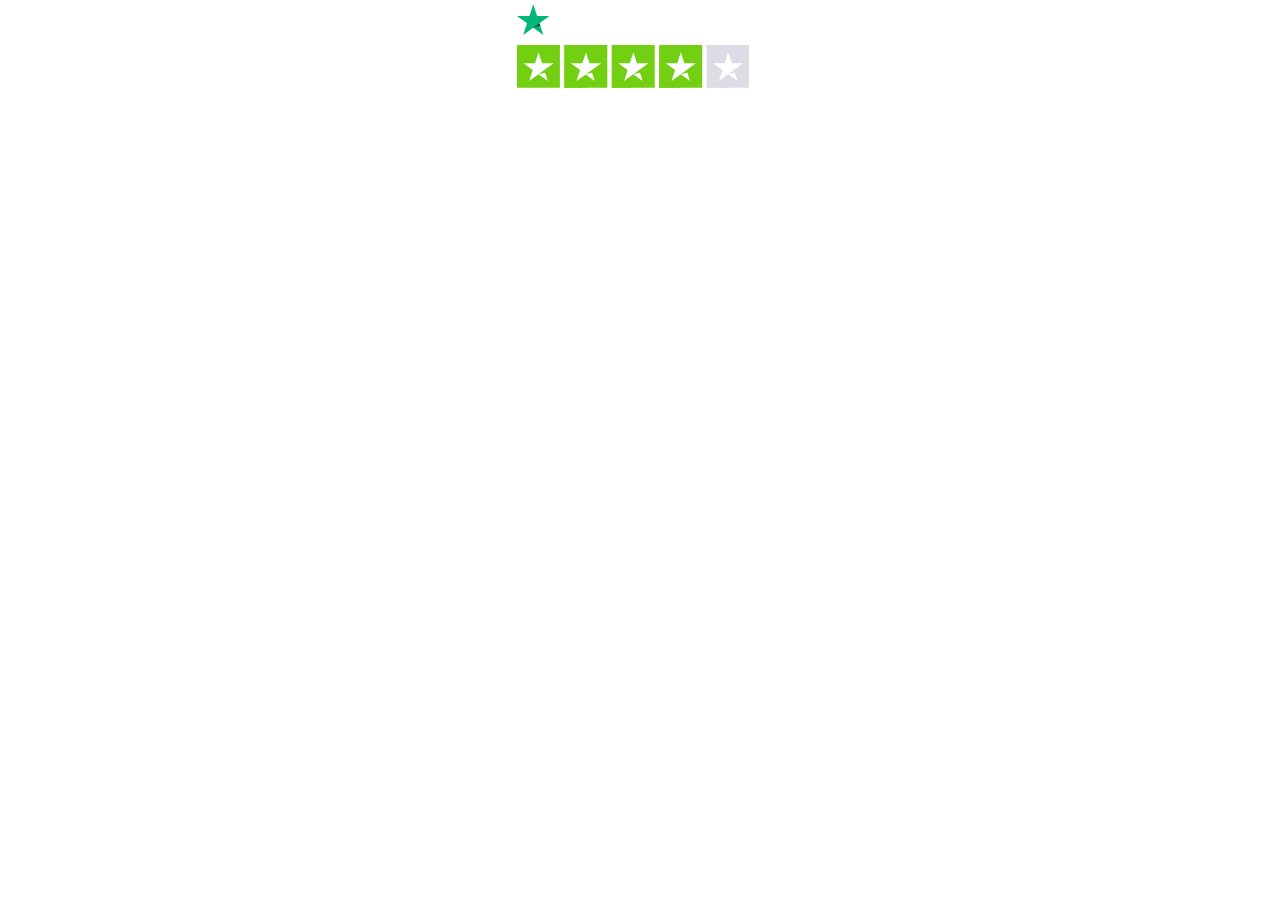
<file: index_files/index.html>
<!DOCTYPE html>
<!-- saved from url=(0212)https://widget.trustpilot.com/trustboxes/53aa8807dec7e10d38f59f32/index.html?templateId=53aa8807dec7e10d38f59f32&businessunitId=5e1bb73805fd8c0001f3a576#locale=en-US&styleHeight=150px&styleWidth=100%25&theme=dark -->
<html lang="en-US"><head><meta http-equiv="Content-Type" content="text/html; charset=UTF-8">
    <title id="tp-widget-title">Trustpilot Custom Widget</title>
    
    <meta name="robots" content="noindex">
    <style>
html,body,div,span,applet,object,iframe,h1,h2,h3,h4,h5,h6,p,blockquote,pre,a,abbr,acronym,address,big,cite,code,del,dfn,em,img,ins,kbd,q,s,samp,small,strike,strong,sub,sup,tt,var,b,u,i,center,dl,dt,dd,ol,ul,li,fieldset,form,label,legend,table,caption,tbody,tfoot,thead,tr,th,td,article,aside,canvas,details,embed,figure,figcaption,footer,header,hgroup,menu,nav,output,ruby,section,summary,time,mark,audio,video{border:0;font:inherit;font-size:100%;margin:0;padding:0;vertical-align:baseline}article,aside,details,figcaption,figure,footer,header,hgroup,menu,nav,section{display:block}body{line-height:1}ol,ul{list-style:none}blockquote,q{quotes:none}blockquote::before,blockquote::after,q::before,q::after{content:"";content:none}table{border-collapse:collapse;border-spacing:0}body{font-family:"Helvetica Neue","Helvetica","Arial","sans-serif";font-size:12px}b,strong{font-weight:700}.bold-underline{font-family:"Helvetica Neue","Helvetica","Arial","sans-serif";font-weight:500}@media all and (-ms-high-contrast: none),(-ms-high-contrast: active){.bold-underline{font-weight:600}}*,::after,::before{box-sizing:border-box}.hidden{display:none}.tp-widget-loader,.tp-widget-fallback{left:50%;position:absolute;top:50%;transform:translate(-50%, -50%)}#fallback-logo{display:none}.no-svg #fallback-logo{display:inline-block}.tp-widget-wrapper{height:100%;margin:0 auto;max-width:750px;position:relative}@media screen and (min-width: 750px){.tp-widget-wrapper--fullwidth{max-width:100%}.tp-widget-wrapper--fullwidth .tp-widget-attributes-scores-wrapper{border-bottom:1px solid #d6d6d6;display:-ms-grid;display:grid;-ms-grid-columns:1fr 1fr;grid-template-columns:1fr 1fr;grid-gap:16px}.tp-widget-wrapper--fullwidth .tp-widget-attributes-scores-wrapper .tp-widget-scores,.tp-widget-wrapper--fullwidth .tp-widget-attributes-scores-wrapper .tp-widget-attributes{border-bottom:none}.tp-widget-wrapper--fullwidth .tp-widget-attributes-scores-wrapper .tp-widget-scores{-ms-grid-row:1;grid-row:1}}.tp-stars .tp-star__canvas,.tp-stars .tp-star__canvas--half{fill:#dcdce6}.tp-stars .tp-star__shape{fill:#fff}.tp-stars--1 .tp-star:nth-of-type(-n + 1) .tp-star__canvas,.tp-stars--1 .tp-star:nth-of-type(-n + 1) .tp-star__canvas--half{fill:#ff3722}.tp-stars--2 .tp-star:nth-of-type(-n + 2) .tp-star__canvas,.tp-stars--2 .tp-star:nth-of-type(-n + 2) .tp-star__canvas--half{fill:#ff8622}.tp-stars--3 .tp-star:nth-of-type(-n + 3) .tp-star__canvas,.tp-stars--3 .tp-star:nth-of-type(-n + 3) .tp-star__canvas--half{fill:#ffce00}.tp-stars--4 .tp-star:nth-of-type(-n + 4) .tp-star__canvas,.tp-stars--4 .tp-star:nth-of-type(-n + 4) .tp-star__canvas--half{fill:#73cf11}.tp-stars--5 .tp-star:nth-of-type(-n + 5) .tp-star__canvas,.tp-stars--5 .tp-star:nth-of-type(-n + 5) .tp-star__canvas--half{fill:#00b67a}.tp-stars--1--half .tp-star:nth-of-type(-n + 2) .tp-star__canvas--half{fill:#ff3722}.tp-stars--2--half .tp-star:nth-of-type(-n + 3) .tp-star__canvas--half{fill:#ff8622}.tp-stars--3--half .tp-star:nth-of-type(-n + 4) .tp-star__canvas--half{fill:#ffce00}.tp-stars--4--half .tp-star:nth-of-type(-n + 4) .tp-star__canvas,.tp-stars--4--half .tp-star:nth-of-type(-n + 4) .tp-star__canvas--half{fill:#00b67a}.tp-stars--4--half .tp-star:nth-of-type(-n + 5) .tp-star__canvas--half{fill:#00b67a}.tp-widget-loader,.tp-widget-fallback{max-width:50%;text-align:center;width:400vh}.tp-widget-loader svg,.tp-widget-fallback svg{width:100%}@media screen and (min-width: 400px){.tp-widget-loader,.tp-widget-fallback{max-width:200px}}.tp-widget-loader--loaded{opacity:0}.bold-underline{border-bottom:1px solid rgba(25,25,25,.6)}.bold-underline:hover{border-color:#191919}.dark{color:#fff}.dark a{color:#fff}.dark .bold-underline:not(.bold-underline--single-theme){border-color:rgba(255,255,255,.6)}.dark .bold-underline:not(.bold-underline--single-theme):hover{border-color:#fff}.dark .tp-logo__text{fill:#fff}.dark .tp-widget-loader .tp-logo__text{fill:#191919}.sr-only:not(:focus):not(:active){clip:rect(0 0 0 0);-webkit-clip-path:inset(50%);clip-path:inset(50%);height:1px;overflow:hidden;position:absolute;white-space:nowrap;width:1px}html{height:100%;overflow:hidden}body{color:#191919;height:100%;line-height:1;min-width:100%;overflow:hidden;width:1px}img{border:0}svg{display:block;width:100%}a{color:#191919;text-decoration:none}.tp-widget-wrapper{max-width:255px}.tp-widget-wrapper--placeholder{display:none}.tp-widget-wrapper :focus{outline-offset:-2px}.tp-widget-profile-link{display:block;padding:4px}.tp-widget-logo{display:block;margin:0 0 8px;width:55%}.tp-widget-stars{display:block;margin:0 0 8px;width:94%}.tp-widget-businessinfo{font-size:11px;line-height:1.2;display:block}.tp-widget-businessinfo__trustscore,.tp-widget-businessinfo__total{text-transform:none;display:inline-block}@media screen and (min-width: 200px){.tp-widget-logo{max-width:140.25px}.tp-widget-businessinfo{font-size:14px;max-width:255px}}@media screen and (min-width: 235px){.tp-widget-businessinfo__trustscore,.tp-widget-businessinfo__total{display:inline-block;vertical-align:middle}.tp-widget-businessinfo__trustscore::after{content:"|";margin:0 2px}}
</style>
  </head>
  <body class="dark">
    <!-- Widget Loader -->
    <div id="tp-widget-loader" class="tp-widget-loader tp-stars tp-stars--5 tp-widget-loader--loaded"></div>
    <div id="tp-widget-wrapper" class="tp-widget-wrapper visible">
      <a id="profile-link" class="tp-widget-profile-link" target="_blank" href="https://www.trustpilot.com/review/banxa.com?utm_medium=trustbox&amp;utm_source=Mini">
        <!-- Logo -->
        <span id="tp-widget-logo" class="tp-widget-logo"><div class="">
    <div style="position: relative; height: 0; width: 100%; padding: 0; padding-bottom: 24.6031746031746%;">
      
    <svg role="img" viewBox="0 0 126 31" xmlns="http://www.w3.org/2000/svg" style="position: absolute; height: 100%; width: 100%; left: 0; top: 0;">
      <title id="trustpilotLogo-wr8gjeqsdl">Trustpilot</title>
      <path class="tp-logo__text" d="M33.074774 11.07005H45.81806v2.364196h-5.010656v13.290316h-2.755306V13.434246h-4.988435V11.07005h.01111zm12.198892 4.319629h2.355341v2.187433h.04444c.077771-.309334.222203-.60762.433295-.894859.211092-.287239.466624-.56343.766597-.79543.299972-.243048.633276-.430858.999909-.585525.366633-.14362.744377-.220953 1.12212-.220953.288863 0 .499955.011047.611056.022095.1111.011048.222202.033143.344413.04419v2.408387c-.177762-.033143-.355523-.055238-.544395-.077333-.188872-.022096-.366633-.033143-.544395-.033143-.422184 0-.822148.08838-1.199891.254096-.377744.165714-.699936.41981-.977689.740192-.277753.331429-.499955.729144-.666606 1.21524-.166652.486097-.244422 1.03848-.244422 1.668195v5.39125h-2.510883V15.38968h.01111zm18.220567 11.334883H61.02779v-1.579813h-.04444c-.311083.574477-.766597 1.02743-1.377653 1.369908-.611055.342477-1.233221.51924-1.866497.51924-1.499864 0-2.588654-.364573-3.25526-1.104765-.666606-.740193-.999909-1.856005-.999909-3.347437V15.38968h2.510883v6.948968c0 .994288.188872 1.701337.577725 2.1101.377744.408763.922139.618668 1.610965.618668.533285 0 .96658-.077333 1.322102-.243048.355524-.165714.644386-.37562.855478-.65181.222202-.265144.377744-.596574.477735-.972194.09999-.37562.144431-.784382.144431-1.226288v-6.573349h2.510883v11.323836zm4.27739-3.634675c.07777.729144.355522 1.237336.833257 1.535623.488844.287238 1.06657.441905 1.744286.441905.233312 0 .499954-.022095.799927-.055238.299973-.033143.588836-.110476.844368-.209905.266642-.099429.477734-.254096.655496-.452954.166652-.198857.244422-.452953.233312-.773335-.01111-.320381-.133321-.585525-.355523-.784382-.222202-.209906-.499955-.364573-.844368-.497144-.344413-.121525-.733267-.232-1.17767-.320382-.444405-.088381-.888809-.18781-1.344323-.287239-.466624-.099429-.922138-.232-1.355432-.37562-.433294-.14362-.822148-.342477-1.166561-.596573-.344413-.243048-.622166-.56343-.822148-.950097-.211092-.386668-.311083-.861716-.311083-1.436194 0-.618668.155542-1.12686.455515-1.54667.299972-.41981.688826-.75124 1.14434-1.005336.466624-.254095.97769-.430858 1.544304-.541334.566615-.099429 1.11101-.154667 1.622075-.154667.588836 0 1.15545.066286 1.688736.18781.533285.121524 1.02213.320381 1.455423.60762.433294.276191.788817.640764 1.07768 1.08267.288863.441905.466624.98324.544395 1.612955h-2.621984c-.122211-.596572-.388854-1.005335-.822148-1.204193-.433294-.209905-.933248-.309334-1.488753-.309334-.177762 0-.388854.011048-.633276.04419-.244422.033144-.466624.088382-.688826.165715-.211092.077334-.388854.198858-.544395.353525-.144432.154667-.222203.353525-.222203.60762 0 .309335.111101.552383.322193.740193.211092.18781.488845.342477.833258.475048.344413.121524.733267.232 1.177671.320382.444404.088381.899918.18781 1.366542.287239.455515.099429.899919.232 1.344323.37562.444404.14362.833257.342477 1.17767.596573.344414.254095.622166.56343.833258.93905.211092.37562.322193.850668.322193 1.40305 0 .673906-.155541 1.237336-.466624 1.712385-.311083.464001-.711047.850669-1.199891 1.137907-.488845.28724-1.04435.508192-1.644295.640764-.599946.132572-1.199891.198857-1.788727.198857-.722156 0-1.388762-.077333-1.999818-.243048-.611056-.165714-1.14434-.408763-1.588745-.729144-.444404-.33143-.799927-.740192-1.05546-1.226289-.255532-.486096-.388853-1.071621-.411073-1.745528h2.533103v-.022095zm8.288135-7.700208h1.899828v-3.402675h2.510883v3.402675h2.26646v1.867052h-2.26646v6.054109c0 .265143.01111.486096.03333.684954.02222.18781.07777.353524.155542.486096.07777.132572.199981.232.366633.298287.166651.066285.377743.099428.666606.099428.177762 0 .355523 0 .533285-.011047.177762-.011048.355523-.033143.533285-.077334v1.933338c-.277753.033143-.555505.055238-.811038.088381-.266642.033143-.533285.04419-.811037.04419-.666606 0-1.199891-.066285-1.599855-.18781-.399963-.121523-.722156-.309333-.944358-.552381-.233313-.243049-.377744-.541335-.466625-.905907-.07777-.364573-.13332-.784383-.144431-1.248384v-6.683825h-1.899827v-1.889147h-.02222zm8.454788 0h2.377562V16.9253h.04444c.355523-.662858.844368-1.12686 1.477644-1.414098.633276-.287239 1.310992-.430858 2.055369-.430858.899918 0 1.677625.154667 2.344231.475048.666606.309335 1.222111.740193 1.666515 1.292575.444405.552382.766597 1.193145.9888 1.92229.222202.729145.333303 1.513527.333303 2.3421 0 .762288-.099991 1.50248-.299973 2.20953-.199982.718096-.499955 1.347812-.899918 1.900194-.399964.552383-.911029.98324-1.533194 1.31467-.622166.33143-1.344323.497144-2.18869.497144-.366634 0-.733267-.033143-1.0999-.099429-.366634-.066286-.722157-.176762-1.05546-.320381-.333303-.14362-.655496-.33143-.933249-.56343-.288863-.232-.522175-.497144-.722157-.79543h-.04444v5.656393h-2.510883V15.38968zm8.77698 5.67849c0-.508193-.06666-1.005337-.199981-1.491433-.133321-.486096-.333303-.905907-.599946-1.281527-.266642-.37562-.599945-.673906-.988799-.894859-.399963-.220953-.855478-.342477-1.366542-.342477-1.05546 0-1.855387.364572-2.388672 1.093717-.533285.729144-.799928 1.701337-.799928 2.916578 0 .574478.066661 1.104764.211092 1.59086.144432.486097.344414.905908.633276 1.259432.277753.353525.611056.629716.99991.828574.388853.209905.844367.309334 1.355432.309334.577725 0 1.05546-.121524 1.455423-.353525.399964-.232.722157-.541335.97769-.905907.255531-.37562.444403-.79543.555504-1.270479.099991-.475049.155542-.961145.155542-1.458289zm4.432931-9.99812h2.510883v2.364197h-2.510883V11.07005zm0 4.31963h2.510883v11.334883h-2.510883V15.389679zm4.755124-4.31963h2.510883v15.654513h-2.510883V11.07005zm10.210184 15.963847c-.911029 0-1.722066-.154667-2.433113-.452953-.711046-.298287-1.310992-.718097-1.810946-1.237337-.488845-.530287-.866588-1.160002-1.12212-1.889147-.255533-.729144-.388854-1.535622-.388854-2.408386 0-.861716.133321-1.657147.388853-2.386291.255533-.729145.633276-1.35886 1.12212-1.889148.488845-.530287 1.0999-.93905 1.810947-1.237336.711047-.298286 1.522084-.452953 2.433113-.452953.911028 0 1.722066.154667 2.433112.452953.711047.298287 1.310992.718097 1.810947 1.237336.488844.530287.866588 1.160003 1.12212 1.889148.255532.729144.388854 1.524575.388854 2.38629 0 .872765-.133322 1.679243-.388854 2.408387-.255532.729145-.633276 1.35886-1.12212 1.889147-.488845.530287-1.0999.93905-1.810947 1.237337-.711046.298286-1.522084.452953-2.433112.452953zm0-1.977528c.555505 0 1.04435-.121524 1.455423-.353525.411074-.232.744377-.541335 1.01102-.916954.266642-.37562.455513-.806478.588835-1.281527.12221-.475049.188872-.961145.188872-1.45829 0-.486096-.066661-.961144-.188872-1.44724-.122211-.486097-.322193-.905907-.588836-1.281527-.266642-.37562-.599945-.673907-1.011019-.905907-.411074-.232-.899918-.353525-1.455423-.353525-.555505 0-1.04435.121524-1.455424.353525-.411073.232-.744376.541334-1.011019.905907-.266642.37562-.455514.79543-.588835 1.281526-.122211.486097-.188872.961145-.188872 1.447242 0 .497144.06666.98324.188872 1.458289.12221.475049.322193.905907.588835 1.281527.266643.37562.599946.684954 1.01102.916954.411073.243048.899918.353525 1.455423.353525zm6.4883-9.66669h1.899827v-3.402674h2.510883v3.402675h2.26646v1.867052h-2.26646v6.054109c0 .265143.01111.486096.03333.684954.02222.18781.07777.353524.155541.486096.077771.132572.199982.232.366634.298287.166651.066285.377743.099428.666606.099428.177762 0 .355523 0 .533285-.011047.177762-.011048.355523-.033143.533285-.077334v1.933338c-.277753.033143-.555505.055238-.811038.088381-.266642.033143-.533285.04419-.811037.04419-.666606 0-1.199891-.066285-1.599855-.18781-.399963-.121523-.722156-.309333-.944358-.552381-.233313-.243049-.377744-.541335-.466625-.905907-.07777-.364573-.133321-.784383-.144431-1.248384v-6.683825h-1.899827v-1.889147h-.02222z" fill="#191919"></path>
      <path class="tp-logo__star" fill="#00B67A" d="M30.141707 11.07005H18.63164L15.076408.177071l-3.566342 10.892977L0 11.059002l9.321376 6.739063-3.566343 10.88193 9.321375-6.728016 9.310266 6.728016-3.555233-10.88193 9.310266-6.728016z"></path>
      <path class="tp-logo__star-notch" fill="#005128" d="M21.631369 20.26169l-.799928-2.463625-5.755033 4.153914z"></path>
    </svg>
  
    </div>
  </div></span>
        <!-- Stars -->
        <span class="tp-widget-stars" id="tp-widget-stars"><div class=""><div class="tp-stars tp-stars--4">
    <div style="position: relative; height: 0; width: 100%; padding: 0; padding-bottom: 18.326693227091635%;">
      
    <svg role="img" viewBox="0 0 251 46" xmlns="http://www.w3.org/2000/svg" style="position: absolute; height: 100%; width: 100%; left: 0; top: 0;">
      <title id="starRating-yhnokyjwed" lang="en-US">4.1 out of 5 star rating on Trustpilot</title>
      <g class="tp-star">
          <path class="tp-star__canvas" fill="#dcdce6" d="M0 46.330002h46.375586V0H0z"></path>
          <path class="tp-star__shape" d="M39.533936 19.711433L13.230239 38.80065l3.838216-11.797827L7.02115 19.711433h12.418975l3.837417-11.798624 3.837418 11.798624h12.418975zM23.2785 31.510075l7.183595-1.509576 2.862114 8.800152L23.2785 31.510075z" fill="#FFF"></path>
      </g>
      <g class="tp-star">
          <path class="tp-star__canvas" fill="#dcdce6" d="M51.24816 46.330002h46.375587V0H51.248161z"></path>
          <path class="tp-star__canvas--half" fill="#dcdce6" d="M51.24816 46.330002h23.187793V0H51.248161z"></path>
          <path class="tp-star__shape" d="M74.990978 31.32991L81.150908 30 84 39l-9.660206-7.202786L64.30279 39l3.895636-11.840666L58 19.841466h12.605577L74.499595 8l3.895637 11.841466H91L74.990978 31.329909z" fill="#FFF"></path>
      </g>
      <g class="tp-star">
          <path class="tp-star__canvas" fill="#dcdce6" d="M102.532209 46.330002h46.375586V0h-46.375586z"></path>
          <path class="tp-star__canvas--half" fill="#dcdce6" d="M102.532209 46.330002h23.187793V0h-23.187793z"></path>
          <path class="tp-star__shape" d="M142.066994 19.711433L115.763298 38.80065l3.838215-11.797827-10.047304-7.291391h12.418975l3.837418-11.798624 3.837417 11.798624h12.418975zM125.81156 31.510075l7.183595-1.509576 2.862113 8.800152-10.045708-7.290576z" fill="#FFF"></path>
      </g>
      <g class="tp-star">
          <path class="tp-star__canvas" fill="#dcdce6" d="M153.815458 46.330002h46.375586V0h-46.375586z"></path>
          <path class="tp-star__canvas--half" fill="#dcdce6" d="M153.815458 46.330002h23.187793V0h-23.187793z"></path>
          <path class="tp-star__shape" d="M193.348355 19.711433L167.045457 38.80065l3.837417-11.797827-10.047303-7.291391h12.418974l3.837418-11.798624 3.837418 11.798624h12.418974zM177.09292 31.510075l7.183595-1.509576 2.862114 8.800152-10.045709-7.290576z" fill="#FFF"></path>
      </g>
      <g class="tp-star">
          <path class="tp-star__canvas" fill="#dcdce6" d="M205.064416 46.330002h46.375587V0h-46.375587z"></path>
          <path class="tp-star__canvas--half" fill="#dcdce6" d="M205.064416 46.330002h23.187793V0h-23.187793z"></path>
          <path class="tp-star__shape" d="M244.597022 19.711433l-26.3029 19.089218 3.837419-11.797827-10.047304-7.291391h12.418974l3.837418-11.798624 3.837418 11.798624h12.418975zm-16.255436 11.798642l7.183595-1.509576 2.862114 8.800152-10.045709-7.290576z" fill="#FFF"></path>
      </g>
    </svg>
  
    </div>
  </div></div></span>
        <!-- Business Info -->
        <span id="reviews-summary" class="tp-widget-businessinfo">
          <span aria-hidden="true" class="tp-widget-businessinfo__trustscore">TrustScore <strong id="trust-score">4.1</strong> </span>
          <span class="tp-widget-businessinfo__total"><strong id="businessEntity-numberOfReviews-total">59,004</strong> <span id="translations-reviews">reviews</span></span>
        </span>
      </a>
    </div>

    <!-- Error Fallback -->
    
    <script src="./main.js.download" async="" defer=""></script>
  

</body></html>
</file>
